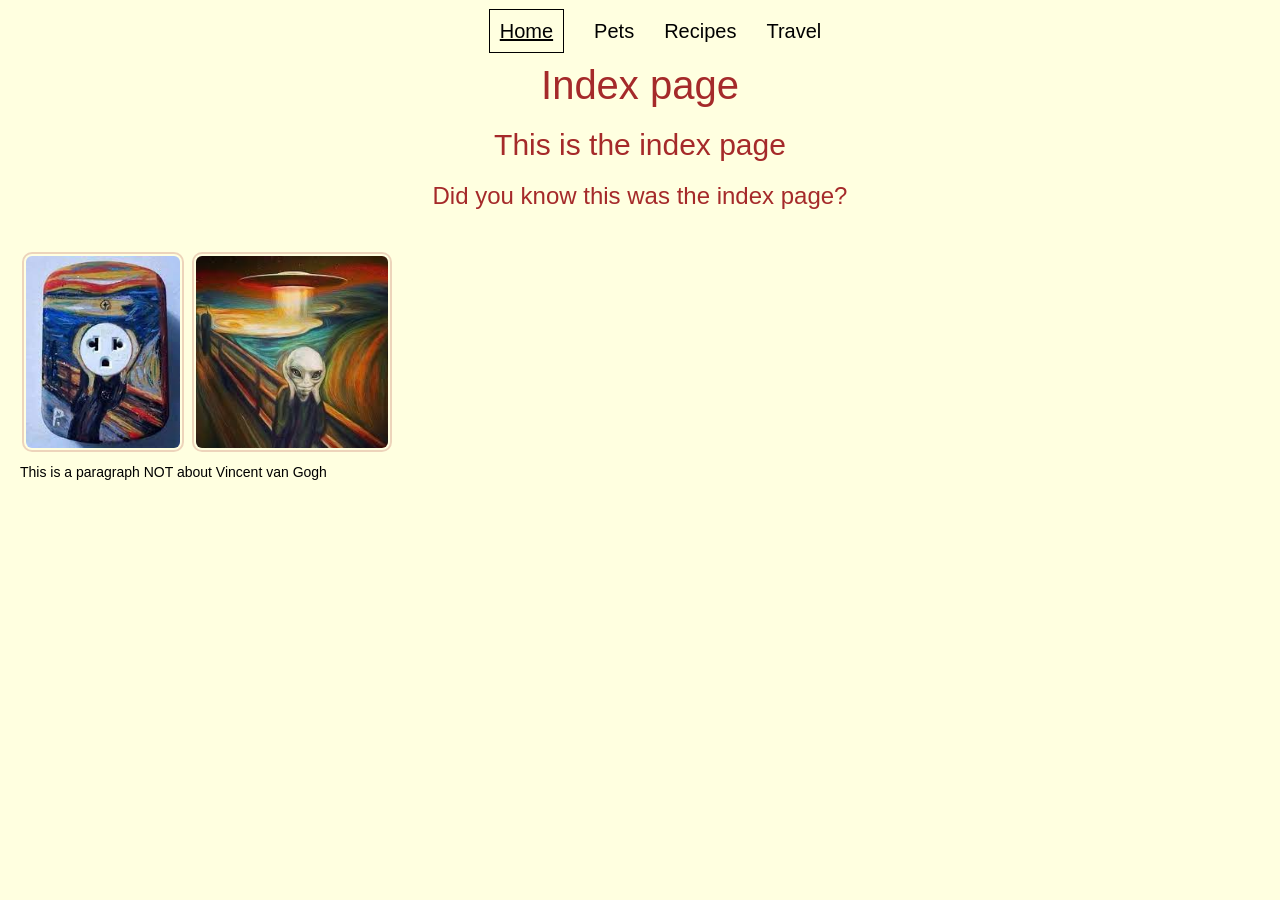
<file: index.html>
<!DOCTYPE html>
<html lang="en">
<head>
    <meta charset="UTF-8">
    <meta name="viewport" content="width=device-width, initial-scale=1.0">
    <link rel="stylesheet" href="css/reset.css">
    <link rel="stylesheet" href="css/style.css">
    <title>Document</title>
</head>
<body>
    <a href = "#main" class="skipToMain">Skip to Main Content</a>
    
    <header>
        <nav>
            <ul>
                <li class="list-item-inline"><a href = "index.html" class="currentLink">Home</a></li>
                <li class="list-item-inline"><a href = "pets_new.html">Pets</a></li>
                <li class="list-item-inline"><a href = "recipe.html">Recipes</a></li>
                <li class="list-item-inline"><a href = "travel.html">Travel</a></li>
            </ul>
        </nav>
        <h1>Index page</h1>

    </header>

    <main id="main">
        <h2>This is the index page</h2>
        <h3>Did you know this was the index page?</h3>
        <img src="Images/random_art_1.jpeg" alt="2 dogs">
        <img src="Images/random_art_2.jpeg" alt="1 dog">
        <br>
        <p>This is a paragraph NOT about Vincent van Gogh</p>

    </main>
</body>
</html>
</file>
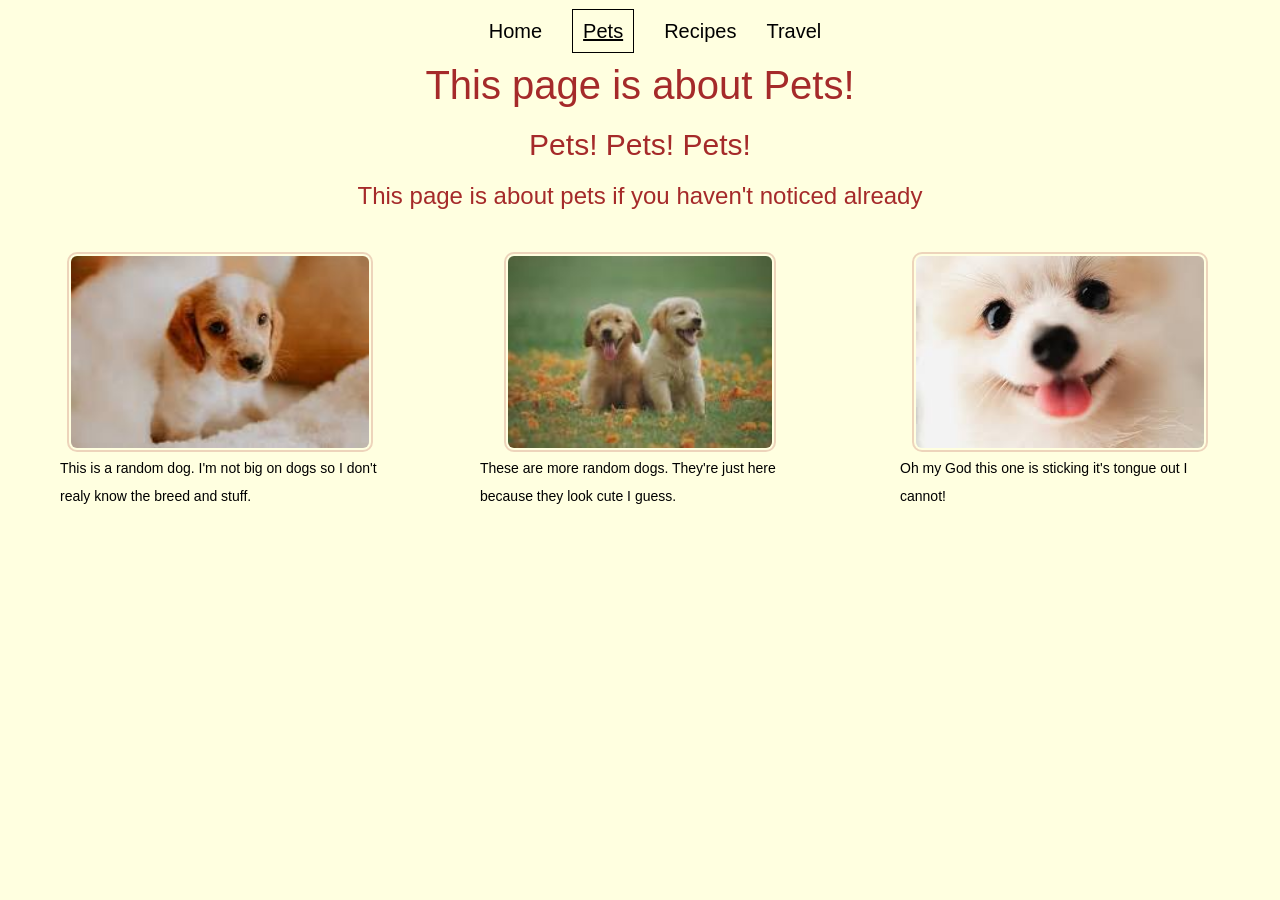
<file: pets_new.html>
<!DOCTYPE html>
<html lang="en">
<head>
    <meta charset="UTF-8">
    <meta name="viewport" content="width=device-width, initial-scale=1.0">
    <link rel="stylesheet" href="css/reset.css">
    <link rel="stylesheet" href="css/style.css">
    <title>Document</title>
</head>
<body>
    <a href = "#main" class="skipToMain">Skip to Main Content</a>
    <header>
        <nav>
            <ul>
                <li class="list-item-inline"><a href = "index.html">Home</a></li>
                <li class="list-item-inline"><a href = "pets_new.html" class="currentLink">Pets</a></li>
                <li class="list-item-inline"><a href = "recipe.html">Recipes</a></li>
                <li class="list-item-inline"><a href = "travel.html">Travel</a></li>
            </ul>
        </nav>
        <h1 id="heading">This page is about Pets!</h1>
    </header>

    <main id="main">
        <h2>Pets! Pets! Pets!</h2>
        <h3>This page is about pets if you haven't noticed already</h3>
        <div class="div-align-horizontal-centered pets-grid">
            <div class="div-center">
                <img src="Images/dog2.jpeg" alt="1 dog">
                <p>This is a random dog. I'm not big on dogs so I don't realy know the breed and stuff.</p>
            </div>
            <div class="div-center">
                <img src="Images/dog1.jpeg" alt="2 dogs">
                <p>These are more random dogs. They're just here because they look cute I guess.</p>
            </div>
            <div class="div-center">
                <img src="Images/dog3.jpeg" alt="1 dog with it's tongue out">
                <p>Oh my God this one is sticking it's tongue out I cannot!</p>
            </div>
        </div>
    </main>
    <script src="js/jsdemo.js"></script>
</body>
</html>
</file>
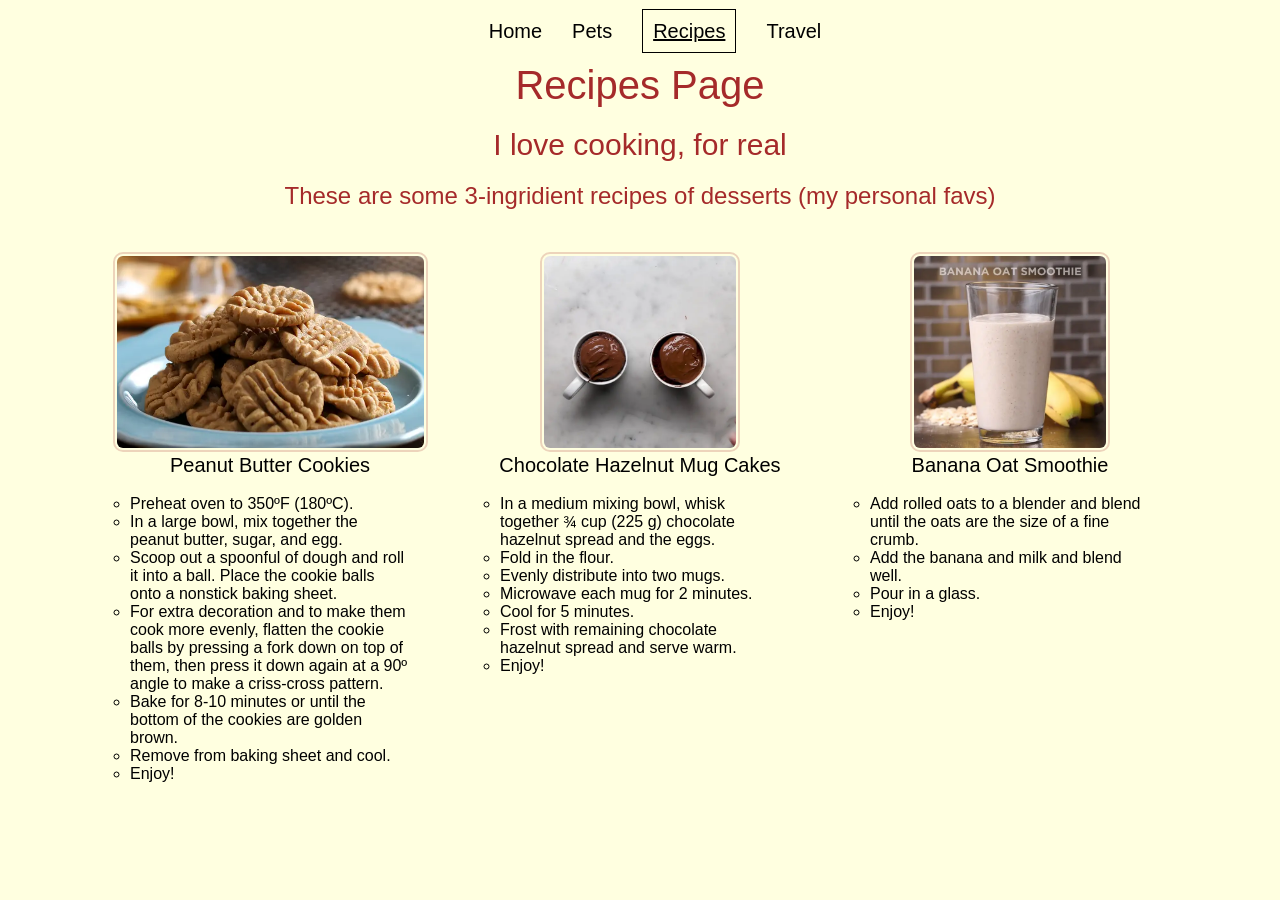
<file: recipe.html>
<!DOCTYPE html>
<html lang="en">
<head>
    <meta charset="UTF-8">
    <meta name="viewport" content="width=device-width, initial-scale=1.0">
    <link rel="stylesheet" href="css/reset.css">
    <link rel="stylesheet" href="css/style.css">
    <title>Document</title>
</head>
<body>
    <a href = "#main" class="skipToMain">Skip to Main Content</a>
    <header>
        <nav>
            <ul>
                <li class="list-item-inline"><a href = "index.html">Home</a></li>
                <li class="list-item-inline"><a href = "pets_new.html">Pets</a></li>
                <li class="list-item-inline"><a href = "recipe.html" class="currentLink">Recipes</a></li>
                <li class="list-item-inline"><a href = "travel.html">Travel</a></li>
            </ul>
        </nav>
        <h1>Recipes Page</h1>
    </header>

    <main id="main">
        <h2>I love cooking, for real</h2>
        <h3>These are some 3-ingridient recipes of desserts (my personal favs)</h3>
        <div class="div-align-horizontal-centered recipes-grid">
            <div class="div-center">
                <img src="Images/peanut_butter_cookies.webp" alt="peanut butter cookies">
                <h4>Peanut Butter Cookies</h4>
                <br>
                <ol type="1" class="width-half">
                    <li>Preheat oven to 350ºF (180ºC).</li>
                    <li>In a large bowl, mix together the peanut butter, sugar, and egg.</li>
                    <li>Scoop out a spoonful of dough and roll it into a ball. Place the cookie balls onto a nonstick baking sheet.</li>
                    <li>For extra decoration and to make them cook more evenly, flatten the cookie balls by pressing a fork down on top of them, then press it down again at a 90º angle to make a criss-cross pattern.</li>
                    <li>Bake for 8-10 minutes or until the bottom of the cookies are golden brown.</li>
                    <li>Remove from baking sheet and cool.
                    </li>
                    <li>Enjoy!</li>
                </ol>
            </div>
            <div class="div-center">
                <img src="Images/Mugcakes.webp" alt="Chocolate Hazelnut Mug Cakes">
                <h4>Chocolate Hazelnut Mug Cakes</h4>
                <br>
                <ol type="1" class="width-half">
                    <li>In a medium mixing bowl, whisk together ¾ cup (225 g) chocolate hazelnut spread and the eggs.</li>
                    <li>Fold in the flour.</li>
                    <li>Evenly distribute into two mugs.</li>
                    <li>Microwave each mug for 2 minutes.</li>
                    <li>Cool for 5 minutes.</li>
                    <li>Frost with remaining chocolate hazelnut spread and serve warm.</li>
                    <li>Enjoy!</li>
                </ol>
            </div>
            <div class="div-center">
                <img src="Images/Smoothie.webp" alt="Banana Oat Smoothie">
                <h4>Banana Oat Smoothie</h4>
                <br>
                <ol type="1" class="width-half">
                    <li>Add rolled oats to a blender and blend until the oats are the size of a fine crumb.</li>
                    <li>Add the banana and milk and blend well.</li>
                    <li>Pour in a glass.</li>
                    <li>Enjoy!</li>
                </ol>
            </div>
        </div>
    </main>
</body>
</html>
</file>
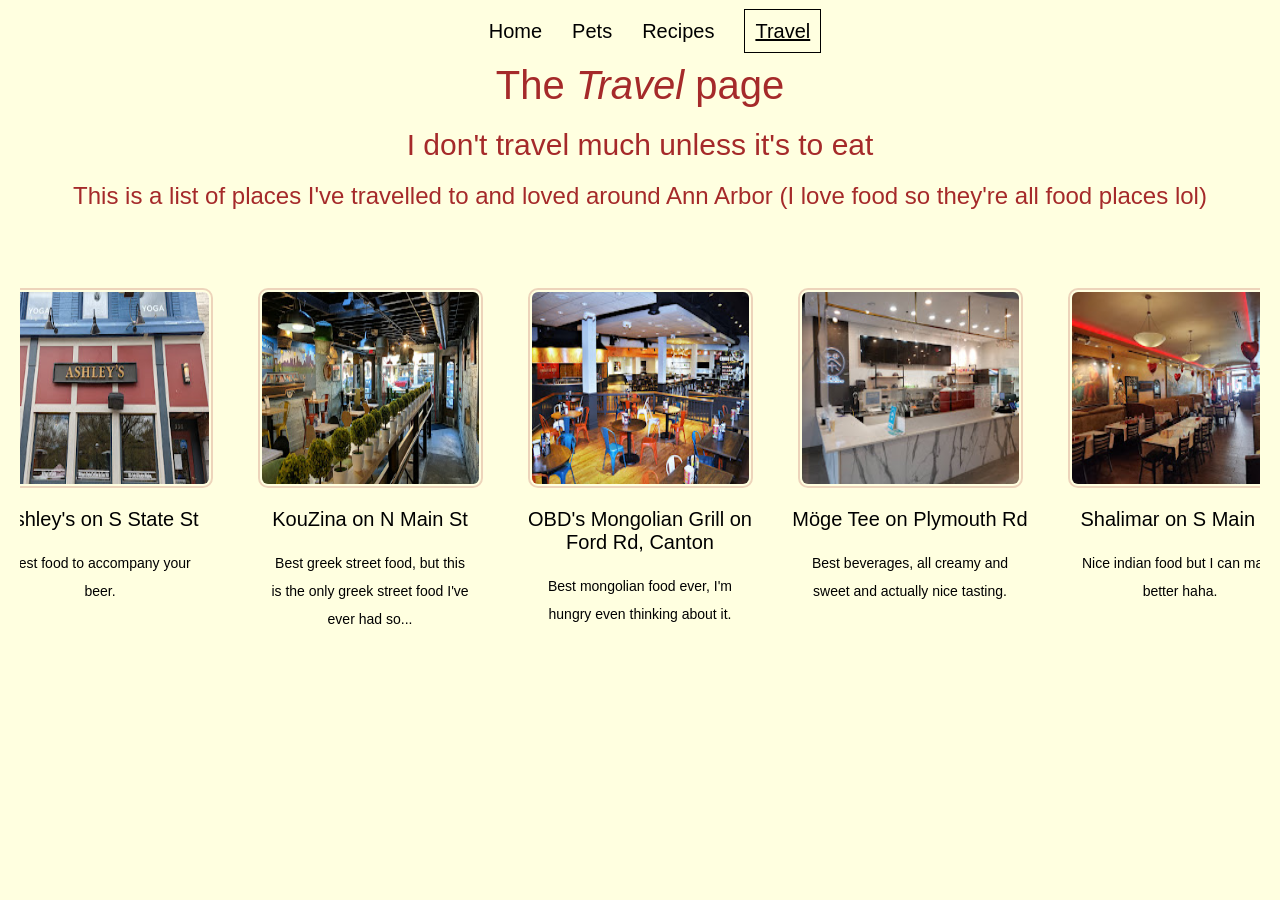
<file: travel.html>
<!DOCTYPE html>
<html lang="en">
<head>
    <meta charset="UTF-8">
    <meta name="viewport" content="width=device-width, initial-scale=1.0">
    <link rel="stylesheet" href="css/reset.css">
    <link rel="stylesheet" href="css/style.css">
    <title>Document</title>
</head>
<body>
    <a href = "#main" class="skipToMain">Skip to Main Content</a>
    <header>
        <nav>
            <ul>
                <li class="list-item-inline"><a href = "index.html">Home</a></li>
                <li class="list-item-inline"><a href = "pets_new.html">Pets</a></li>
                <li class="list-item-inline"><a href = "recipe.html">Recipes</a></li>
                <li class="list-item-inline"><a href = "travel.html" class="currentLink">Travel</a></li>
            </ul>
        </nav>
        <h1>The <span class="italic">Travel</span> page</h1>
    </header>

    <main id="main">
        <h2>I don't travel much unless it's to eat</h2>
        <h3>This is a list of places I've travelled to and loved around Ann Arbor (I love food so they're all food places lol)</h3>
        <br>
        <br>
        <div class="div-align-horizontal-centered travel-grid">
            <div class="div-center">
                <img src="Images/ashleys.jpeg" alt="Ashley's">
                <br>
                <h4 class="centered-text">Ashley's on S State St</h4>
                <br>
                <p class="centered-text">Best food to accompany your beer.</p>
            </div>
            <div class="div-center">
                <img src="Images/kouzina.jpeg" alt="KouZina">
                <br>
                <h4 class="centered-text">KouZina on N Main St</h4>
                <br>
                <p class="centered-text">Best greek street food, but this is the only greek street food I've ever had so...</p>
            </div>
            <div class="div-center">
                <img src="Images/bds.jpeg" alt="OBD's Mongolian Grill">
                <br>
                <h4 class="centered-text">OBD's Mongolian Grill on Ford Rd, Canton</h4>
                <br>
                <p class="centered-text">Best mongolian food ever, I'm hungry even thinking about it.</p>
            </div>
            <div class="div-center">
                <img src="Images/moge.jpeg" alt="Möge Tee">
                <br>
                <h4 class="centered-text">Möge Tee on Plymouth Rd</h4>
                <br>
                <p class="centered-text">Best beverages, all creamy and sweet and actually nice tasting.</p>
            </div>
            <div class="div-center">
                <img src="Images/shalimar.jpeg" alt="Shalimar">
                <br>
                <h4 class="centered-text">Shalimar on S Main St</h4>
                <br>
                <p class="centered-text">Nice indian food but I can make better haha.</p>
            </div>
        </div>
    </main>
</body>
</html>
</file>
<file: css/style.css>
/*mobile*/
body {
  background: lightgrey;
  padding: 20px;
  cursor: url('../Images/redcursor.png'), auto;
}

h1 {
  font-size: 40px;
  font-family: Verdana, Helvetica, sans-serif;
  text-align: center;
  color: brown;
  margin-bottom: 20px;
  margin-top: 20px;
}

h2 {
  font-size: 30px;
  text-align: center;
  font-family: Verdana, Helvetica, sans-serif;
  color: brown;
  margin-bottom: 20px;
}

h3 {
  font-size: 24px;
  text-align: center;
  font-family: Verdana, Helvetica, sans-serif;
  color: brown;
  margin-bottom: 40px;
}

h4 {
  font-size: 20px;
  font-family: Verdana, Helvetica, sans-serif;
}

p {
  font-size: 14px;
  line-height: 200%;
  font-family: Helvetica, sans-serif;
}

a {
  font-size: 20px;
}

img {
  border: solid 2px rgba(165, 42, 42, 0.2);
  padding: 2px;
  margin: 2px;
  /*border-top-right-radius: 30px;*/
  border-radius: 10px;
  height: 200px;
}

ul {
  display: flex;
  justify-content: space-between;
}

.list-item-inline {
  display: inline-block;
  margin-left: 20px;
  font-family: Helvetica, sans-serif;
}

.div-align-horizontal-centered {
  display: grid;
  justify-content: center;
  width: 100%;
  overflow: hidden;
  grid-gap: 20px;
  /*display: flex;
  justify-content: center;*/
}

.travel-grid {
  grid-template-columns: repeat(1, 100%);
}

.recipes-grid {
  grid-template-columns: repeat(1, 100%);
}

.pets-grid {
  grid-template-columns: repeat(1, 100%);
}

.horizontal-spacer {
  width: 24px;
}

.div-center {
  display: flex;
  flex-direction: column;
  align-items: center; 
}

.width-half {
  width: 300px;
}

ol {
  list-style:circle;
  font-family: Helvetica, sans-serif;
}

.centered-text {
  text-align: center;
}

.currentLink {
  /*color: darkolivegreen;*/
  text-decoration: underline;
  border: 1px solid black;
  padding: 10px;
}

li a:focus, li a:hover {
/*color: darkolivegreen;*/
text-decoration: underline;
border: 1px solid red;
}

.skipToMain {
position: absolute;
left: -9999px;
z-index: 999;
padding: 1em;;
opacity: 0;
}

.skipToMain:focus {
position: static;
/*left: 40px;
transform: translateX(-50%);*/
opacity: 1;
padding: 10px;
border-radius: 5px;
border: 1px solid black;
}

.italic {
font-style: italic;
}


/*tablet*/
@media screen and (min-width: 768px) {
  body {
    background: lightgreen;
  }

  /*ASK THIS*/

  p {
    width: 80%;
  }

  a {
    font-size: 20px;
  }

  .list-item-inline {
    display: inline-block;
    margin-left: 20px;
  }

  .travel-grid {
    grid-template-columns: repeat(2, 50%);
  }

  .recipes-grid {
    grid-template-columns: repeat(2, 50%);
  }

  .pets-grid {
    grid-template-columns: repeat(2, 50%);
  }

  /*ASK THIS*/

  .width-half {
    width: 80%; /*used for ol on Recipes*/
  }

  img {
    max-inline-size: 90%;
    max-block-size: 100%;
}

ul {
  display: flex;
  justify-content: center;
}
}

/*desktop*/
@media screen and (min-width: 1024px) {
  body {
    background: lightyellow;
  }

  .list-item-inline {
    margin-left: 30px;
  }

  .travel-grid {
    grid-template-columns: repeat(5, 250px);
  }
  
  .recipes-grid {
    grid-template-columns: repeat(3, 350px);
  }
  
  .pets-grid {
    grid-template-columns: repeat(3, 400px);
  }
  }
</file>
